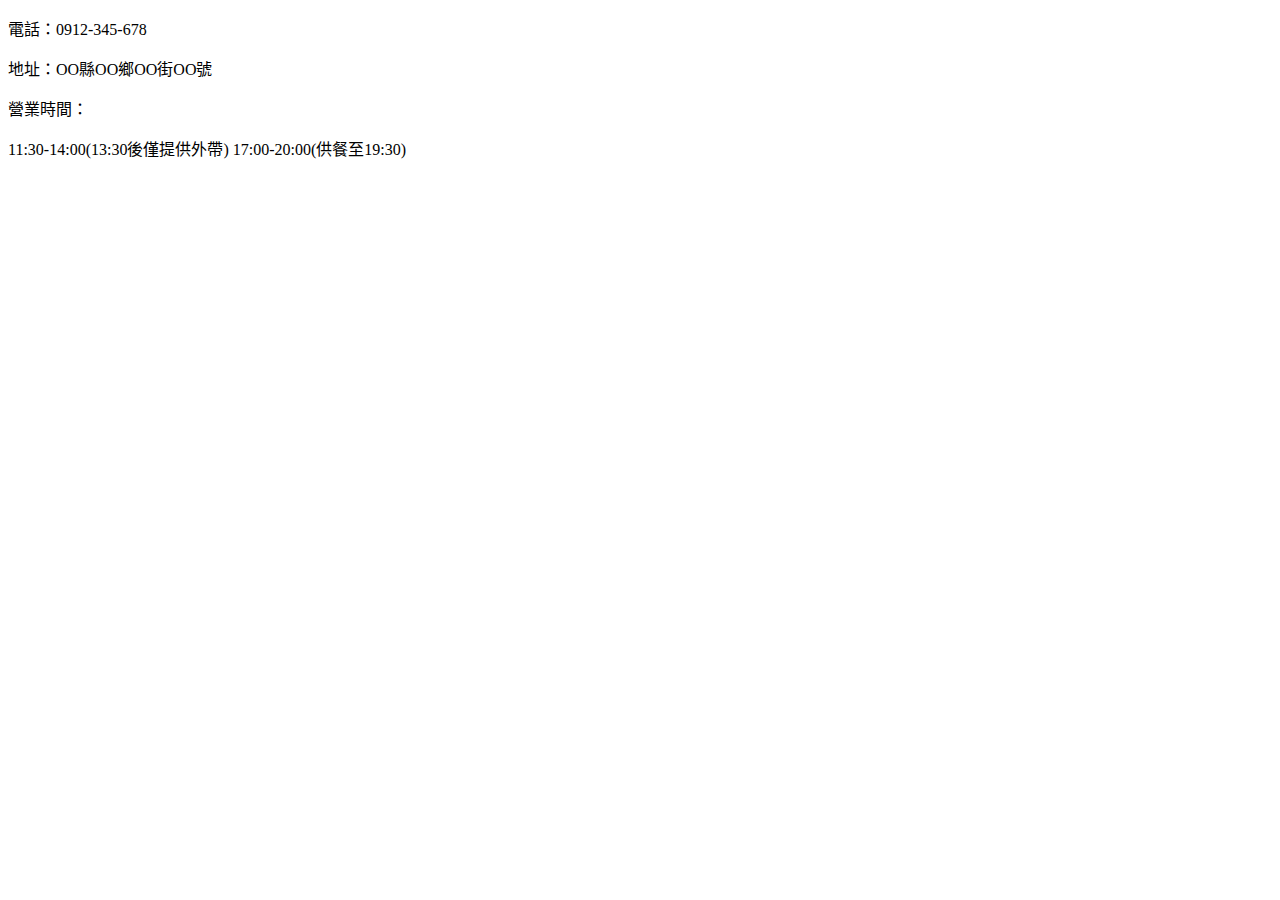
<file: src/main/webapp/footer.html>
<!DOCTYPE html>
<html lang="zh-TW">
  <head> </head>
  <body>
    <div class="down d-flex align-items-center">
      <div class="container-fluid">
        <div class="d-flex align-items-center justify-content-center row">
          <div class="col-sm-12 col-md-8 col-lg-4 text-md-start text-lg-start contact">
            <p class="fs-6">電話：0912-345-678</p>
            <p class="fs-6">地址：OO縣OO鄉OO街OO號</p>
            <p class="fs-6">營業時間：</p>
            <p class="fs-6">11:30-14:00(13:30後僅提供外帶) 17:00-20:00(供餐至19:30)</p>
          </div>
        </div>
      </div>
    </div>
  </body>
</html>
</file>
